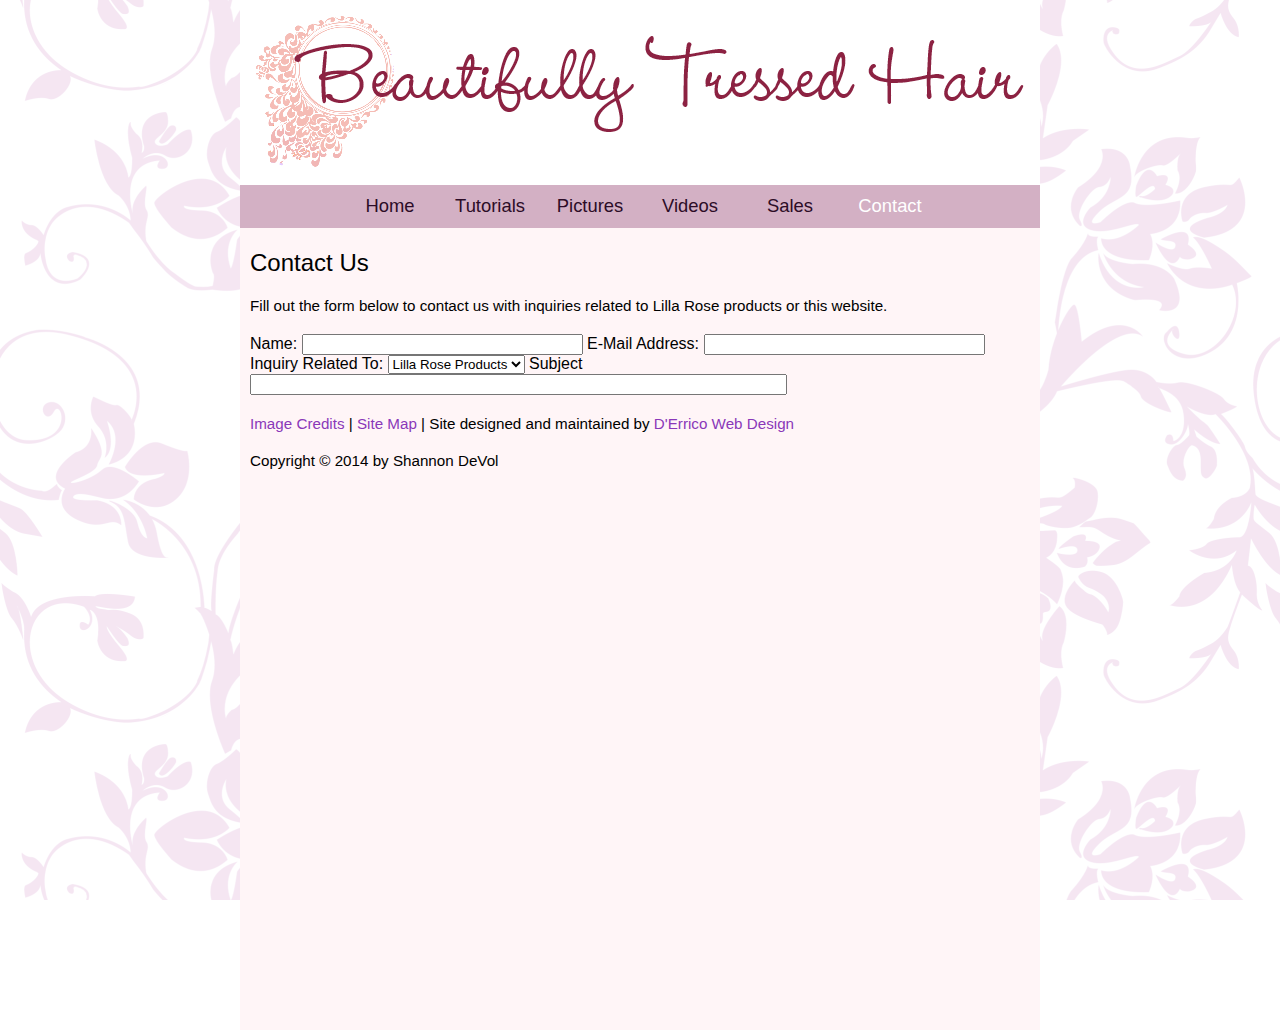
<file: contact.html>
<!DOCTYPE html>
<html>
	<head>
		<title>Contact - Beautifully Tressed Hair</title>
		<link type="text/css" rel="stylesheet" href="stylesheet.css"/>
	</head>
	<body>
		<div id="outerWrapper">
			<div id="banner">
			<a href="index.html"><img src="img/banner.png"/></a>
			</div>
			<div id="navContainer">
				<ul id="navBar">
					<li><a href="index.html">Home</a></li>
					<li><a href="tutorials.html">Tutorials</a></li>
					<li><a href="pictures.html">Pictures</a></li>
					<li><a href="videos.html">Videos</a></li>
					<li><a href="sales.html">Sales</a></li>
					<li><a class="current" href="contact.html">Contact</a></li>
				</ul>
			</div>
			<div id="content">
				<h1>Contact Us</h1>
				<p>Fill out the form below to contact us with inquiries related to Lilla Rose products or this website.
				<form name="contactForm">
					Name: <input type="text" name="name" size="32"/>
					E-Mail Address: <input type="email" name="email" size="32"/>
					Inquiry Related To: <select id="inquiry">
						<option selected>Lilla Rose Products</option>
						<option>This Website</option>
					</select>
					Subject <input type="text" name="subject" size="64/>
					Message: 
				</form>
			</div>
			<div id="footer">
				<p><a href="credits.html">Image Credits</a> | <a href="sitemap.html">Site Map</a> | Site designed and maintained by <a href="http://www.derricowebdesign.com" target="_blank">D'Errico Web Design</a></p>
				<p>Copyright &copy 2014 by Shannon DeVol</p>
			</div>
		</div>
	</body>
</html>
</file>
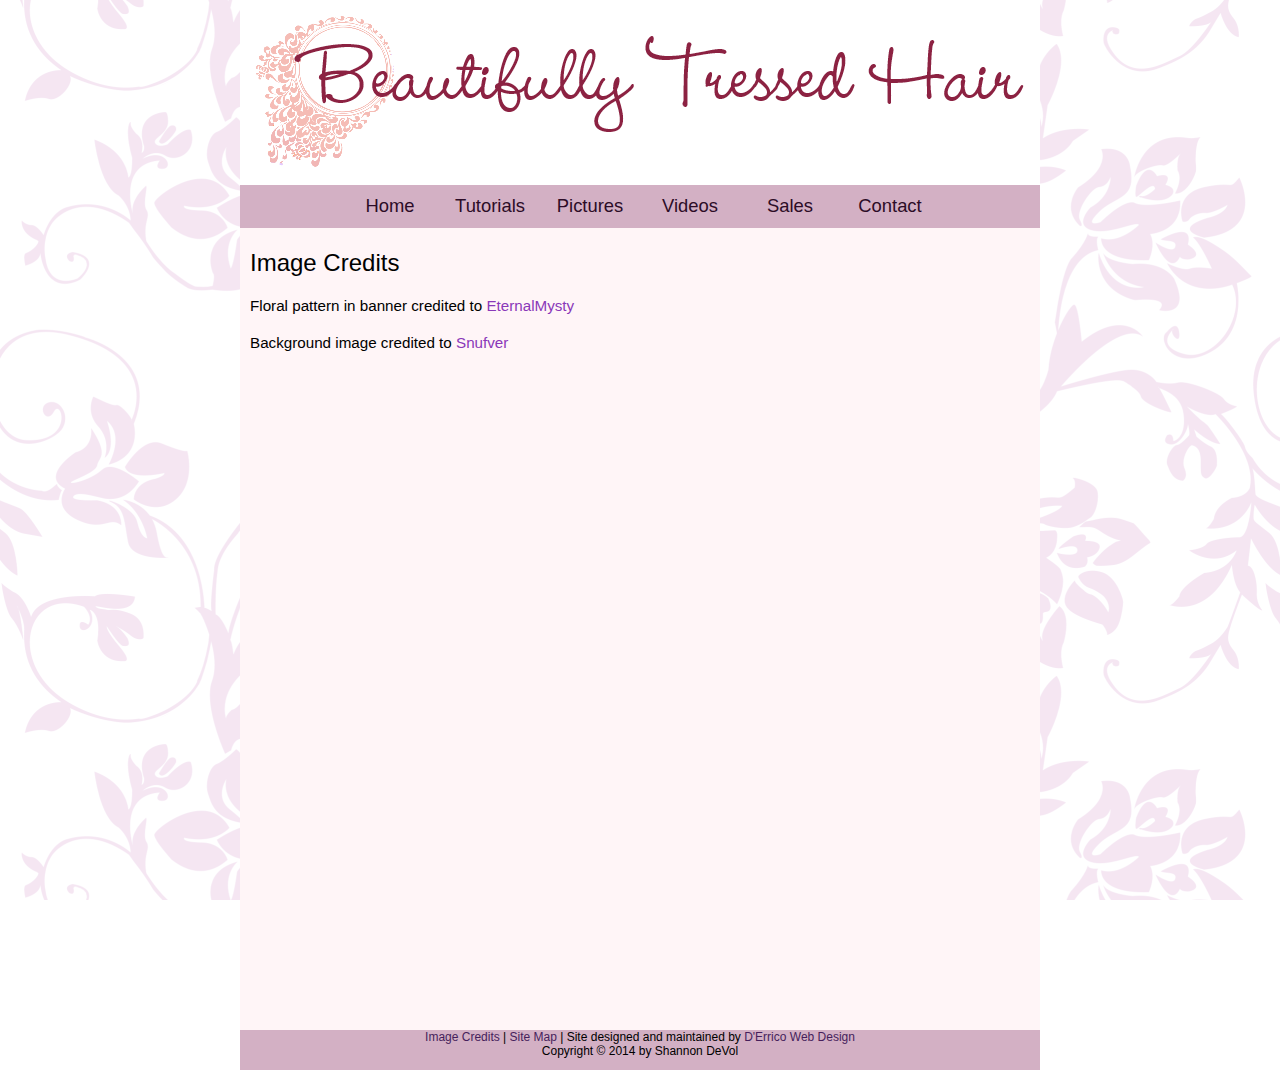
<file: credits.html>
<!DOCTYPE html>
<html>
	<head>
		<title>Image Credits - Beautifully Tressed Hair</title>
		<link type="text/css" rel="stylesheet" href="stylesheet.css"/>
	</head>
	<body>
		<div id="outerWrapper">
			<div id="banner">
			<a href="index.html"><img src="img/banner.png"/></a>
			</div>
			<div id="navContainer">
				<ul id="navBar">
					<li><a href="index.html">Home</a></li>
					<li><a href="tutorials.html">Tutorials</a></li>
					<li><a href="pictures.html">Pictures</a></li>
					<li><a href="videos.html">Videos</a></li>
					<li><a href="sales.html">Sales</a></li>
					<li><a href="contact.html">Contact</a></li>
				</ul>
			</div>
			<div id="content">
				<h1>Image Credits</h1>
				<p>Floral pattern in banner credited to <a href="http://eternalmysty.deviantart.com/art/Floral-Border-PNG-free-resource-439112681" target="_blank">EternalMysty</a></p>
				<p>Background image credited to <a href="http://www.deviantart.com/art/Floral-pattern-91994522" target="_blank">Snufver</a>
			</div>
			<div id="footer">
				<p><a href="credits.html">Image Credits</a> | <a href="sitemap.html">Site Map</a> | Site designed and maintained by <a href="http://www.derricowebdesign.com" target="_blank">D'Errico Web Design</a></p>
				<p>Copyright &copy 2014 by Shannon DeVol</p>
			</div>
		</div>
	</body>
</html>
</file>
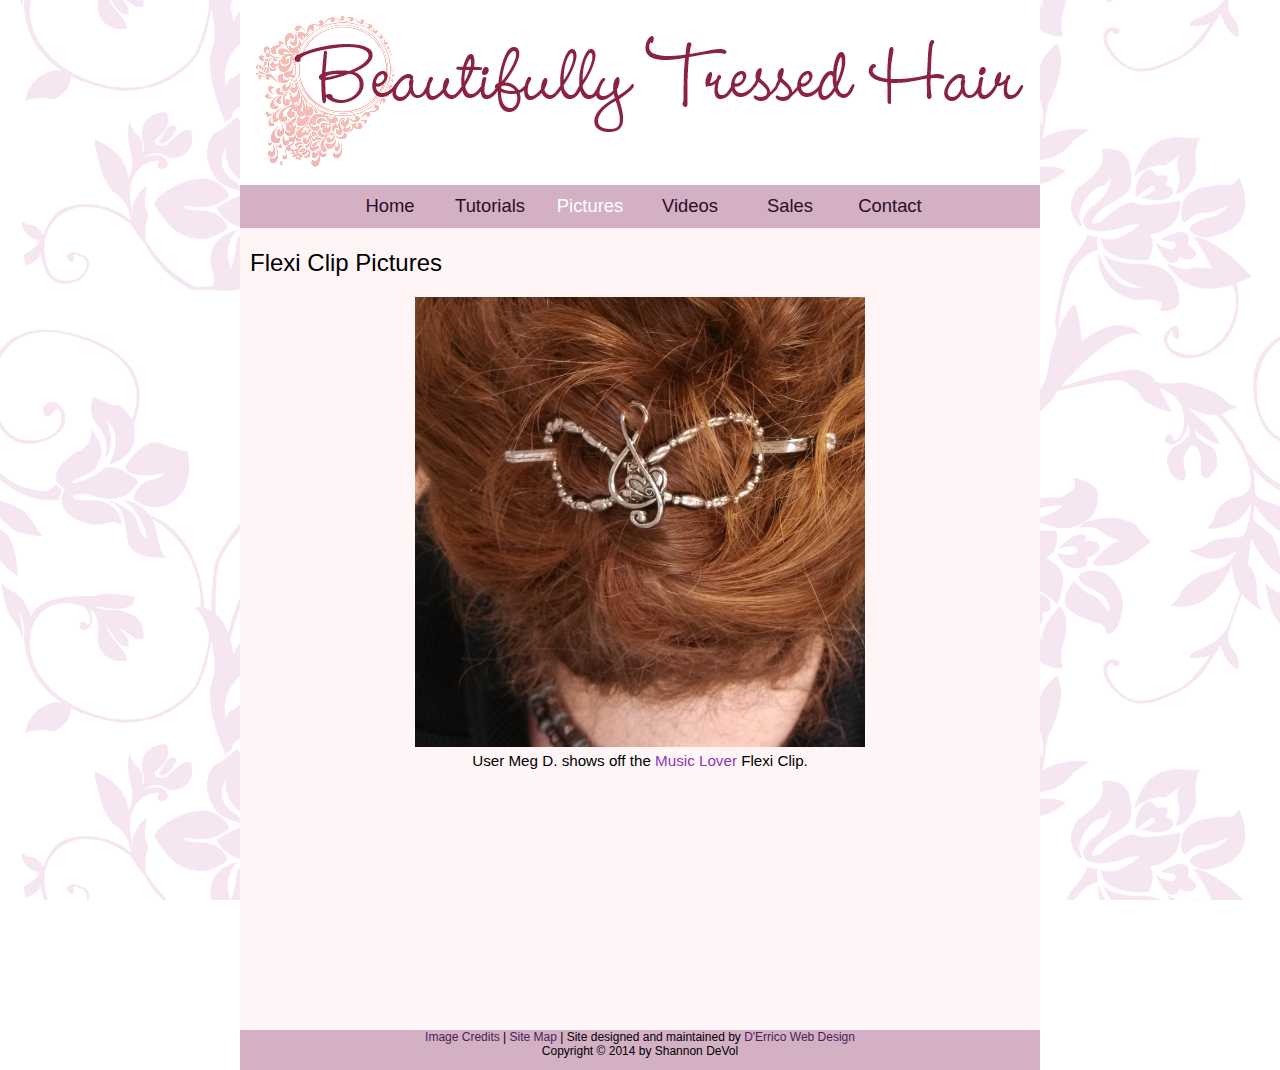
<file: pictures.html>
<!DOCTYPE html>
<html>
	<head>
		<title>Pictures - Beautifully Tressed Hair</title>
		<link type="text/css" rel="stylesheet" href="stylesheet.css"/>
	</head>
	<body>
		<div id="outerWrapper">
			<div id="banner">
			<a href="index.html"><img src="img/banner.png"/></a>
			</div>
			<div id="navContainer">
				<ul id="navBar">
					<li><a href="index.html">Home</a></li>
					<li><a href="tutorials.html">Tutorials</a></li>
					<li><a class="current" href="pictures.html">Pictures</a></li>
					<li><a href="videos.html">Videos</a></li>
					<li><a href="sales.html">Sales</a></li>
					<li><a href="contact.html">Contact</a></li>
				</ul>
			</div>
			<div id="content">
				<h1>Flexi Clip Pictures</h1>
				<img class="pic" src="pic/samplepic.jpg"/>
				<p class="caption">User Meg D. shows off the <a href="https://secure.lillarose.biz/MemberToolsDotNet/ShoppingCartNew/MainCart.aspx?PartyID=-1&PartyGuestID=0&RequestedGroup1Code=&RequestedGroup2Code=&ReferringDealerID=834933" target="_blank">Music Lover</a> Flexi Clip.</p>
			</div>
			<div id="footer">
				<p><a href="credits.html">Image Credits</a> | <a href="sitemap.html">Site Map</a> | Site designed and maintained by <a href="http://www.derricowebdesign.com" target="_blank">D'Errico Web Design</a></p>
				<p>Copyright &copy 2014 by Shannon DeVol</p>
			</div>
		</div>
	</body>
</html>
</file>
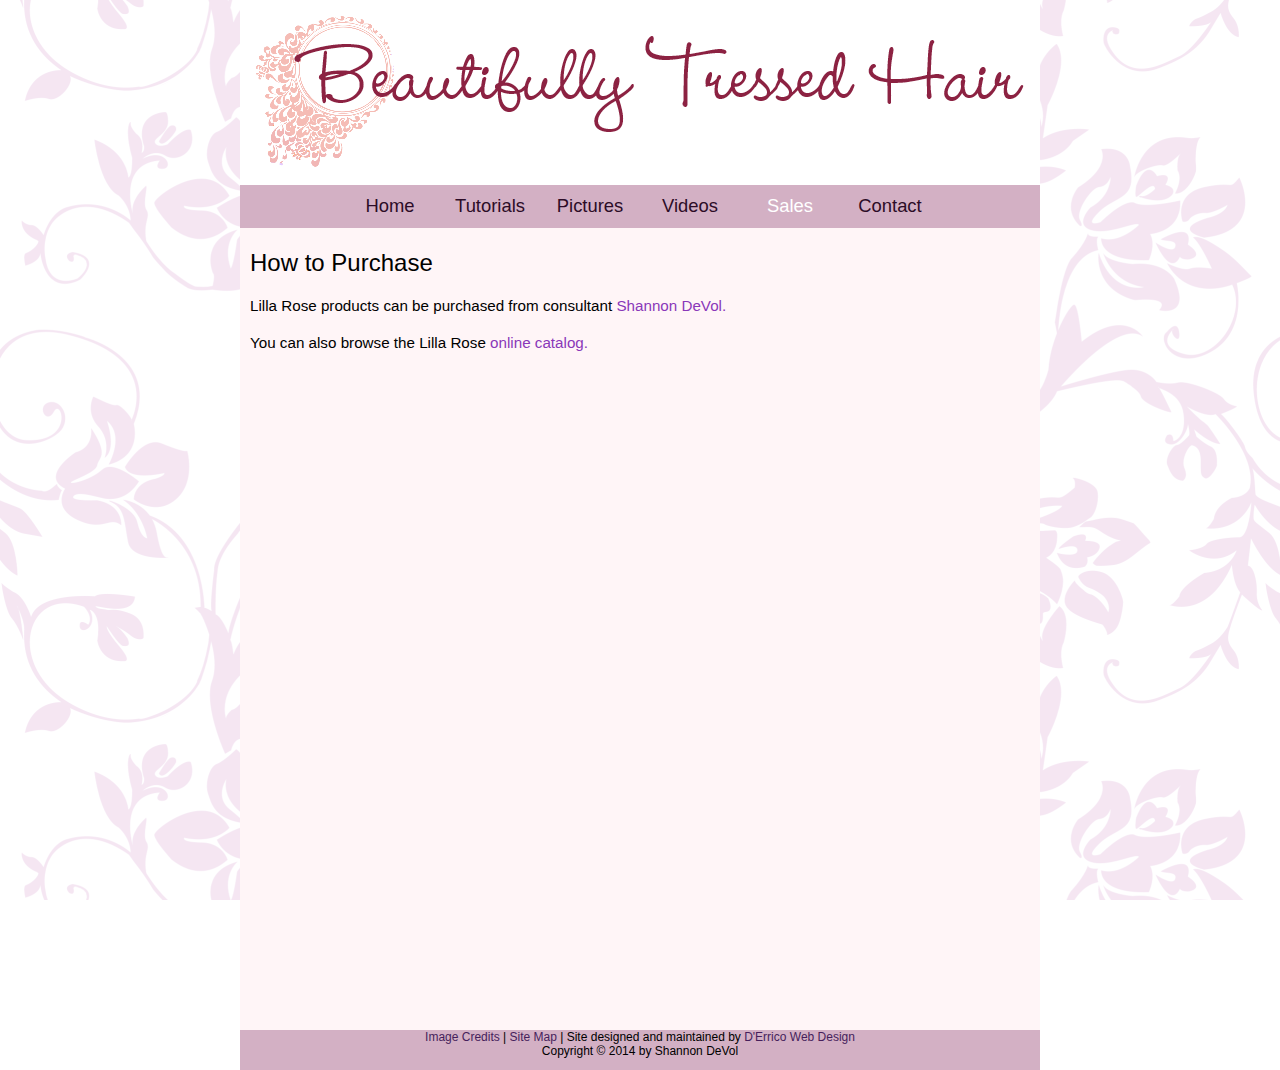
<file: sales.html>
<!DOCTYPE html>
<html>
	<head>
		<title>Sales - Beautifully Tressed Hair</title>
		<link type="text/css" rel="stylesheet" href="stylesheet.css"/>
	</head>
	<body>
		<div id="outerWrapper">
			<div id="banner">
			<a href="index.html"><img src="img/banner.png"/></a>
			</div>
			<div id="navContainer">
				<ul id="navBar">
					<li><a href="index.html">Home</a></li>
					<li><a href="tutorials.html">Tutorials</a></li>
					<li><a href="pictures.html">Pictures</a></li>
					<li><a href="videos.html">Videos</a></li>
					<li><a class="current" href="sales.html">Sales</a></li>
					<li><a href="contact.html">Contact</a></li>
				</ul>
			</div>
			<div id="content">
			<h1>How to Purchase</h1>
			<p>Lilla Rose products can be purchased from consultant <a href="http://www.lillarose.biz/shannon/" target="_blank">Shannon DeVol.</a></p>
			<p>You can also browse the Lilla Rose<a href="https://secure.lillarose.biz/MemberToolsDotNet/ShoppingCartNew/MainCart.aspx?PartyID=-1&PartyGuestID=0&RequestedGroup1Code=&RequestedGroup2Code=&ReferringDealerID=834933" target="_blank"> online catalog.</a></p>
			</div>
			<div id="footer">
				<p><a href="credits.html">Image Credits</a> | <a href="sitemap.html">Site Map</a> | Site designed and maintained by <a href="http://www.derricowebdesign.com" target="_blank">D'Errico Web Design</a></p>
				<p>Copyright &copy 2014 by Shannon DeVol</p>
			</div>
		</div>
	</body>
</html>
</file>
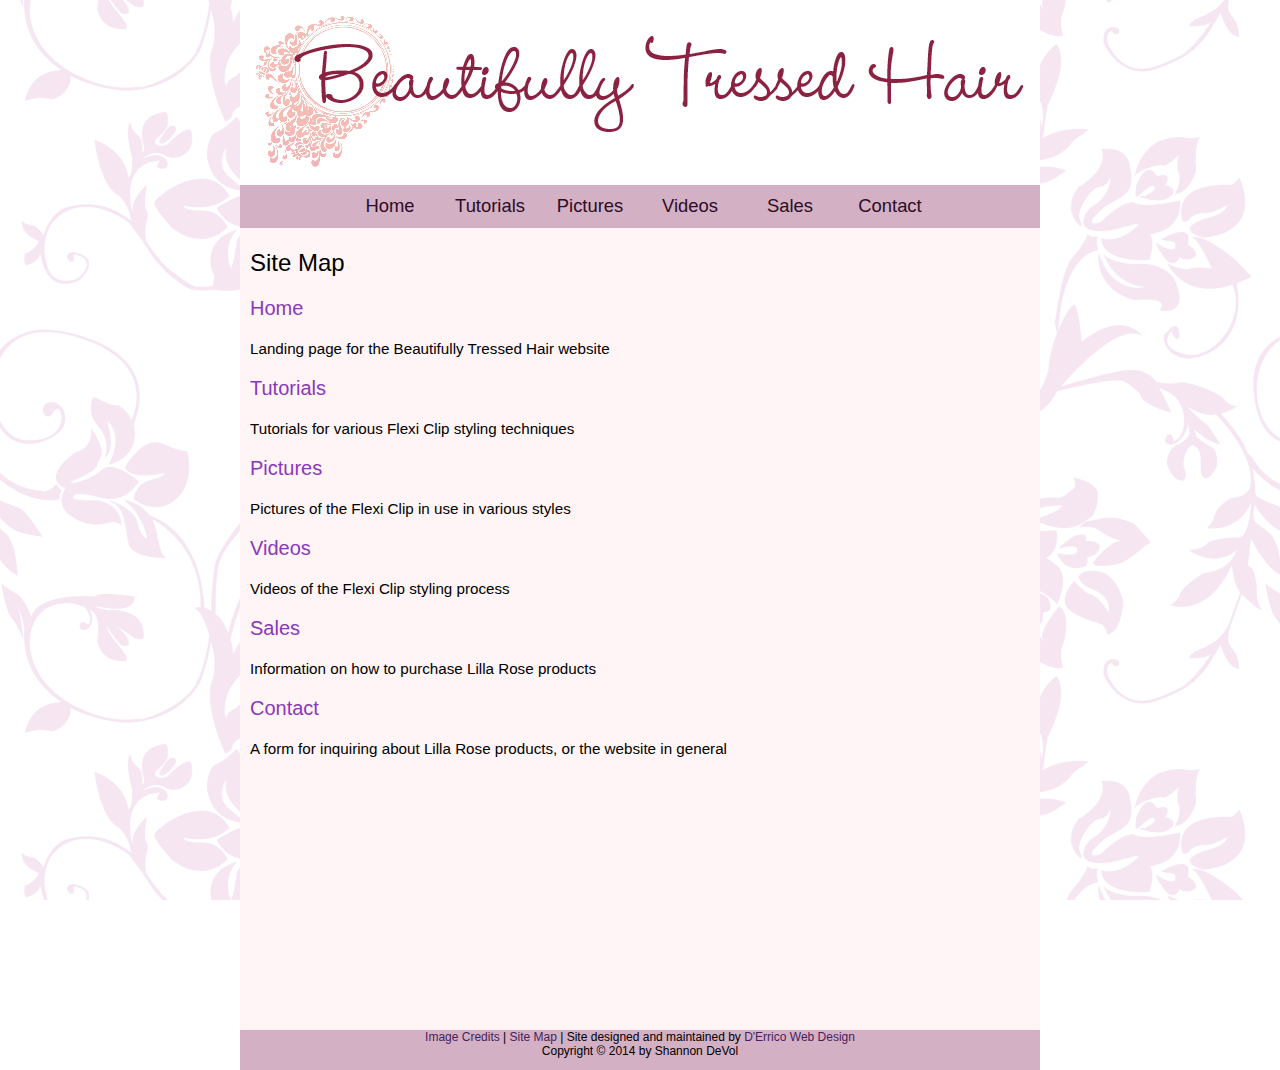
<file: sitemap.html>
<!DOCTYPE html>
<html>
	<head>
		<title>Site Map - Beautifully Tressed Hair</title>
		<link type="text/css" rel="stylesheet" href="stylesheet.css"/>
	</head>
	<body>
		<div id="outerWrapper">
			<div id="banner">
			<a href="index.html"><img src="img/banner.png"/></a>
			</div>
			<div id="navContainer">
				<ul id="navBar">
					<li><a href="index.html">Home</a></li>
					<li><a href="tutorials.html">Tutorials</a></li>
					<li><a href="pictures.html">Pictures</a></li>
					<li><a href="videos.html">Videos</a></li>
					<li><a href="sales.html">Sales</a></li>
					<li><a href="contact.html">Contact</a></li>
				</ul>
			</div>
			<div id="content">
				<h1>Site Map</h1>
				<h2><a href="index.html">Home</a></h2>
				<p>Landing page for the Beautifully Tressed Hair website</p>
				<h2><a href="tutorials.html">Tutorials</a></h2>
				<p>Tutorials for various Flexi Clip styling techniques</p>
				<h2><a href="pictures.html">Pictures</a></h2>
				<p>Pictures of the Flexi Clip in use in various styles</p>
				<h2><a href="videos.html">Videos</a></h2>
				<p>Videos of the Flexi Clip styling process</p>
				<h2><a href="sales.html">Sales</a></h2>
				<p>Information on how to purchase Lilla Rose products</p>
				<h2><a href="contact.html">Contact</a></h2>
				<p>A form for inquiring about Lilla Rose products, or the website in general</p>
			</div>
			<div id="footer">
				<p><a href="credits.html">Image Credits</a> | <a href="sitemap.html">Site Map</a> | Site designed and maintained by <a href="http://www.derricowebdesign.com" target="_blank">D'Errico Web Design</a></p>
				<p>Copyright &copy 2014 by Shannon DeVol</p>
			</div>
		</div>
	</body>
</html>
</file>
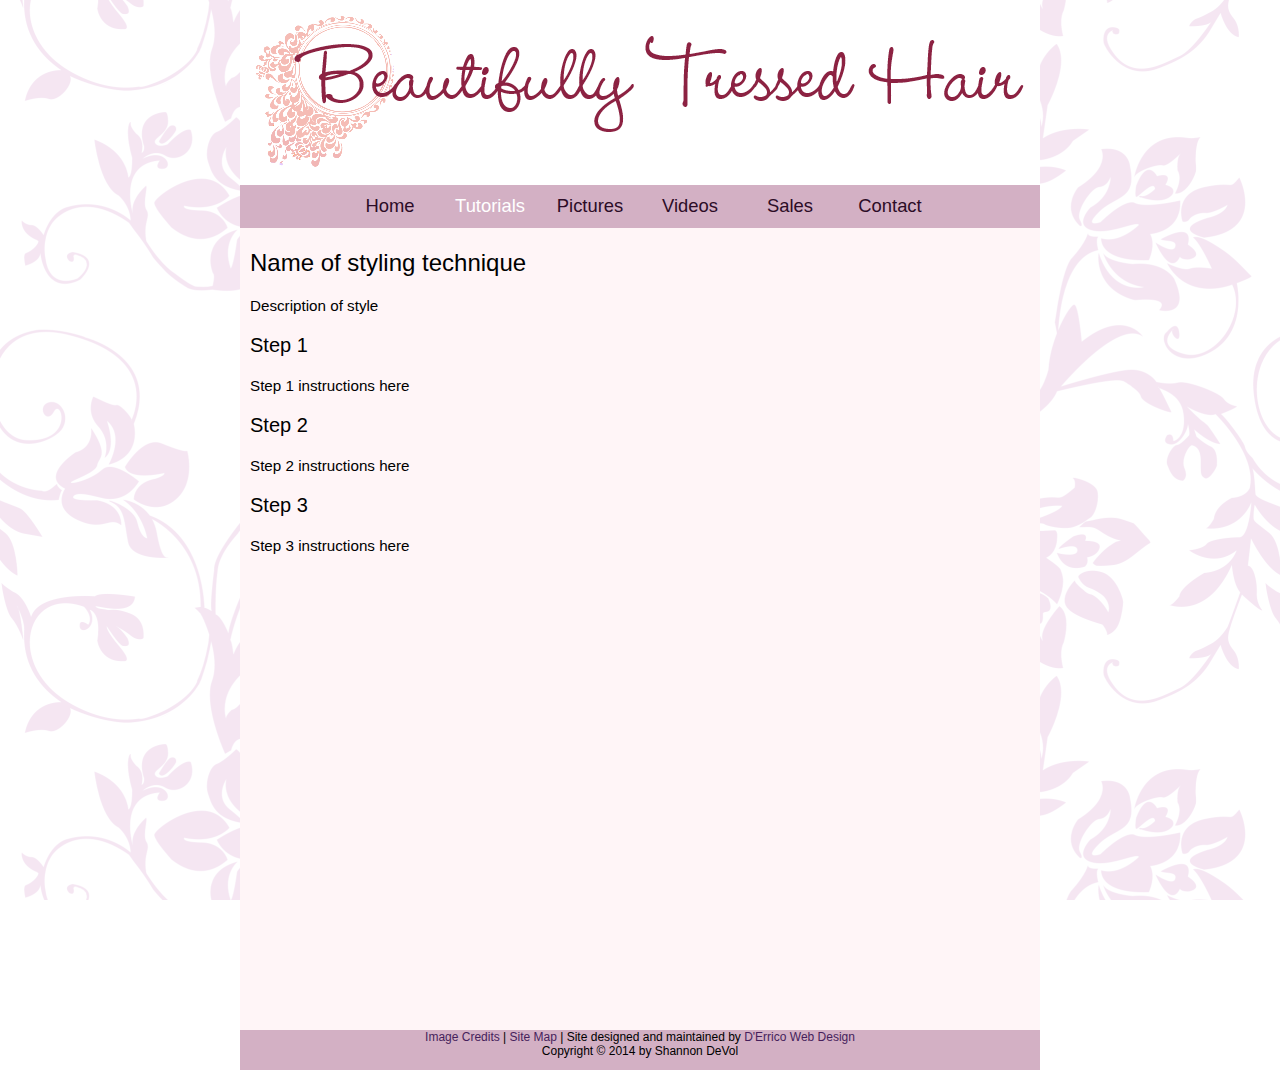
<file: tutorials.html>
<!DOCTYPE html>
<html>
	<head>
		<title>Tutorials - Beautifully Tressed Hair</title>
		<link type="text/css" rel="stylesheet" href="stylesheet.css"/>
	</head>
	<body>
		<div id="outerWrapper">
			<div id="banner">
			<a href="index.html"><img src="img/banner.png"/></a>
			</div>
			<div id="navContainer">
				<ul id="navBar">
					<li><a href="index.html">Home</a></li>
					<li><a class="current" href="tutorials.html">Tutorials</a></li>
					<li><a href="pictures.html">Pictures</a></li>
					<li><a href="videos.html">Videos</a></li>
					<li><a href="sales.html">Sales</a></li>
					<li><a href="contact.html">Contact</a></li>
				</ul>
			</div>
			<div id="content">
				<h1>Name of styling technique</h1>
				<p>Description of style</p>
				<h2>Step 1</h2>
				<p>Step 1 instructions here</p>
				<h2>Step 2</h2>
				<p>Step 2 instructions here</p>
				<h2>Step 3</h3>
				<p>Step 3 instructions here</p>
			</div>
			<div id="footer">
				<p><a href="credits.html">Image Credits</a> | <a href="sitemap.html">Site Map</a> | Site designed and maintained by <a href="http://www.derricowebdesign.com" target="_blank">D'Errico Web Design</a></p>
				<p>Copyright &copy 2014 by Shannon DeVol</p>
			</div>
		</div>
	</body>
</html>
</file>
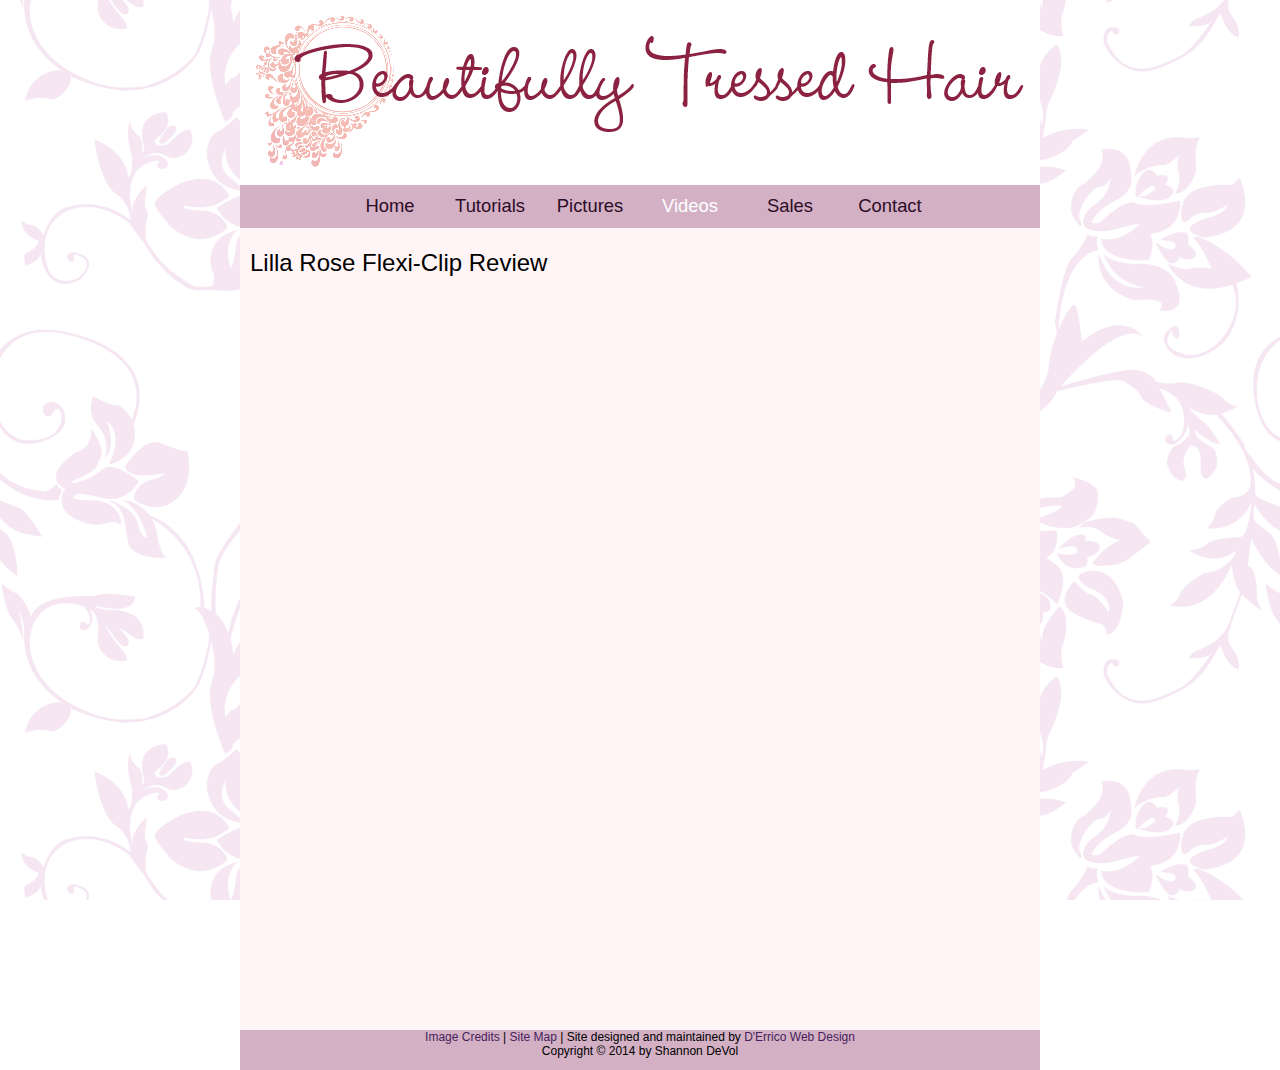
<file: videos.html>
<!DOCTYPE html>
<html>
	<head>
		<title>Videos - Beautifully Tressed Hair</title>
		<link type="text/css" rel="stylesheet" href="stylesheet.css"/>
	</head>
	<body>
		<div id="outerWrapper">
			<div id="banner">
			<a href="index.html"><img src="img/banner.png"/></a>
			</div>
			<div id="navContainer">
				<ul id="navBar">
					<li><a href="index.html">Home</a></li>
					<li><a href="tutorials.html">Tutorials</a></li>
					<li><a href="pictures.html">Pictures</a></li>
					<li><a class="current" href="videos.html">Videos</a></li>
					<li><a href="sales.html">Sales</a></li>
					<li><a href="contact.html">Contact</a></li>
				</ul>
			</div>
			<div id="content">
				<h1>Lilla Rose Flexi-Clip Review</h1>
				<iframe class="video" width="420" height="315" src="//www.youtube.com/embed/dQ8GD0jQA5k?rel=0" frameborder="0" allowfullscreen></iframe>
			</div>
			<div id="footer">
				<p><a href="credits.html">Image Credits</a> | <a href="sitemap.html">Site Map</a> | Site designed and maintained by <a href="http://www.derricowebdesign.com" target="_blank">D'Errico Web Design</a></p>
				<p>Copyright &copy 2014 by Shannon DeVol</p>
			</div>
		</div>
	</body>
</html>
</file>
<file: stylesheet.css>
body {
	background-image:url("img/background.png");
	background-attachment:fixed;
	margin:0px;
	font-family:Tahoma, Geneva, sans-serif;
}

h1 {
	font-size:1.5em;
	margin-top:20px;
	margin-bottom:20px;
	font-weight:normal;
}

h2 {
	font-size:1.25em;
	margin-top:20px;
	margin-bottom:20px;
	font-weight:normal;
}

p {
	font-size:.95em;
	margin-top:20px;
	margin-bottom:20px;
	font-family:Arial, Helvetica, sans-serif;
}

a:link {
	color:#8A38B9;
	text-decoration:none;
}

a:visited {
	color:#8A38B9;
	text-decoration:none;
}

a:hover {
	text-decoration:underline;
}

#outerWrapper {
	width:800px;
	margin-left:auto;
	margin-right:auto;
}

#banner {
	width:100%;
	height:185px;
}

#navContainer {
	width:100%;
	height:43px;
	background-color:#D3B0C4;
}

#content {
	width:780px;
	padding-left:10px;
	padding-right:10px;
	padding-top:1px;
	padding-bottom:1px;	
	min-height:800px;
	background-color:rgb(255, 245, 247);
}

#footer {
	width:100%;
	height:40px;
	background-color:#D3B0C4;
}

#navBar {
	list-style-type:none;
	margin:0px;
	padding:0px;
	margin-left:auto;
	margin-right:auto;
	width:600px;
}

#navBar li {
	float:left;
}

#navBar a {
	display:block;
	width:100px;
	text-align:center;
	text-decoration:none;
	font-size:1.15em;
	padding-top:10px;
	padding-bottom:10px;
}

#navBar a:link.current {
	color:#ffffff;
}

#navBar a:visited.current {
	color:#ffffff;
}

#navBar a:link {
	color:#2c0c27;
}

#navBar a:visited {
	color:#2c0c27;
}

#navBar a:hover {
	background-color:#7f4e78;
	color:#ffffff;
}

#footer p {
	text-align:center;
	font-size:.75em;
	margin:0px;
}

#footer a:link {
	color:#461F5C;
}

#footer a:visited {
	color:#461F5C;
}

img.pic {
	width:450px;
	height:450px;
	margin-left:auto;
	margin-right:auto;
	display:block;
}

p.caption {
	text-align:center;
	margin-top:5px;
}

iframe.video {
	display:block;
	margin-left:auto;
	margin-right:auto;
}

span.required {
	color:#ff0000;
}
</file>
